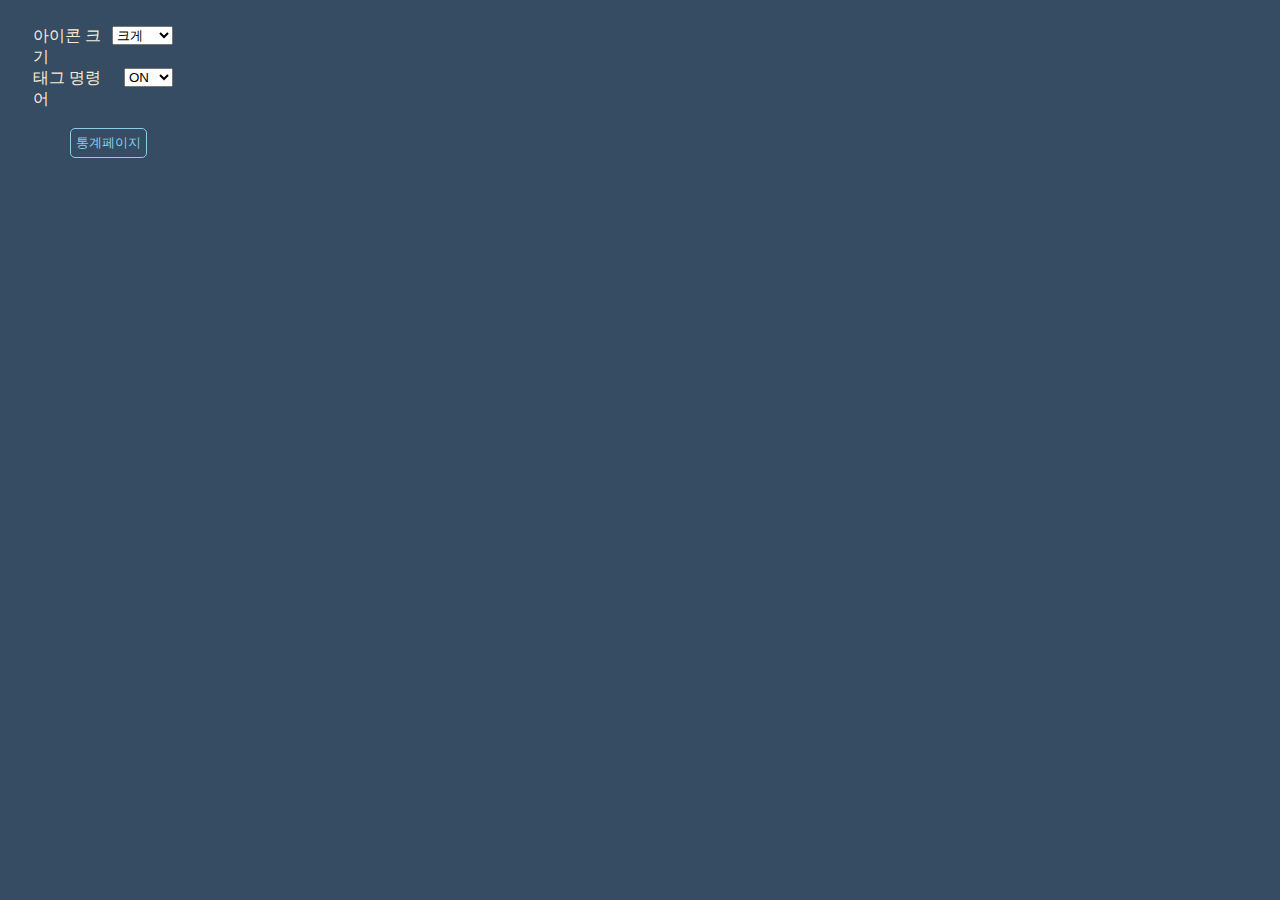
<file: setting/index.html>
<!DOCTYPE html>
<html lang="ko">
<head>
  <meta charset="UTF-8">
  <meta http-equiv="X-UA-Compatible" content="IE=edge">
  <meta name="viewport" content="width=device-width, initial-scale=1.0">
  <script src="./index.js"></script>
  <link rel="stylesheet" href="./style.css">
  <title>아이콘 선택기 설정</title>
</head>
<body>
  <main class="main">
    <div class="options">
      <div class="selector">
        <div class="size-label">
          아이콘 크기
        </div>
        <div class="size-values">
          <select name="render-size" id="render-size">
            <option value="0">크게</option>
            <option value="1">작게</option>
            <option value="2">이모지</option>
          </select>
        </div>
      </div>
      <div class="selector">
        <div class="disableTags-label">
          태그 명령어
        </div>
        <div class="disableTags-values">
          <select name="render-disableTags" id="render-disableTags">
            <option value="0">ON</option>
            <option value="1">OFF</option>
          </select>
        </div>
      </div>
      
    </div>
    
    <div class="buttons" >
      <button id="open-page">
        통계페이지
      </button>
    </div>
  </main>
</body>
</html>
</file>
<file: setting/style.css>
body
{
  width: 200px;
  height: 150px;
  background-color: #354c63;
  color: antiquewhite;
}

main.main
{
  height: 100%;
  display: grid;
  grid-template-columns: 1fr 6fr 1fr;
  grid-template-rows: 1fr 2fr 1fr 1fr;
  grid-template-areas: 
    " . . . "
    " . options . "
    " . . . "
    " . buttons . "
  ;
}

div.options
{
  grid-area: options;
  display: flex;
  flex-direction: column;
  justify-content: space-around;
  align-items: flex-start;
}

div.selector
{
  display: flex;
}

div.selector div 
{
  margin-right: 10px;
}

div.buttons
{
  grid-area: buttons;
  justify-self: center;
}

button
{
  margin-left: -3px;
  margin-right: -3px;

  border: 1px solid skyblue;
  background-color: rgba(0, 0, 0, 0);
  color: skyblue;
  padding: 5px;

  border-radius: 5px;

}
button:hover
{
  color: white;
  background-color: skyblue;
}
</file>
